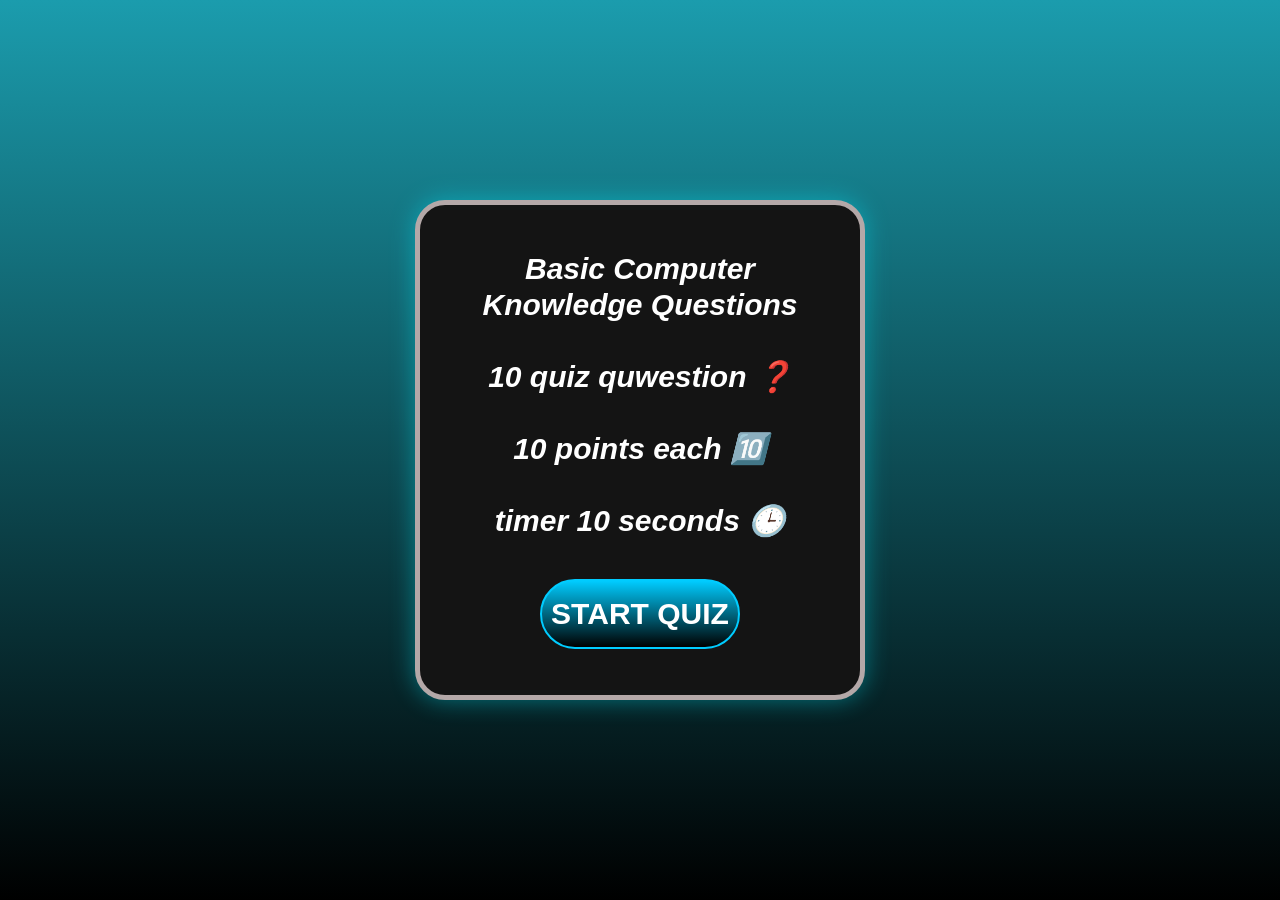
<file: index.html>
<!DOCTYPE html>
<html lang="en">
<head>
    <meta charset="UTF-8">
    <meta name="viewport" content="width=device-width, initial-scale=1.0">
    <title>Quiz App</title>
    <link rel="stylesheet" href="style.css">
</head>
<body>
<div class="box1">
    <p class="intro">
        Basic Computer Knowledge Questions <br><br>
            10 quiz quwestion  ❓ <br><br>
        10 points each 🔟 <br><br>
        timer 10 seconds 🕒 <br>

    </p>
    <div> <button class="start">START QUIZ</button></div>
   



</div>



















    <script src="app.js"></script>
</body>
</html>
</file>
<file: style.css>
* {
    box-sizing: border-box;
    margin: 0;
    padding: 0;
}

body {
    background: linear-gradient(rgb(27, 156, 173), black);
    min-height: 100vh;
    display: flex;
    justify-content: center;
    align-items: center;
    font-family: 'Gill Sans', 'Gill Sans MT', Calibri, 'Trebuchet MS', sans-serif;
}



.box1 {
    background-color: rgb(20, 20, 20);
    border: 5px solid rgb(180, 168, 168);
    width: 700px;
    min-height: 500px;
    border-radius: 30px;

    display: flex;
    flex-direction: column;
    align-items: center;
    justify-content: center;

    padding: 30px;
    box-shadow: 0 0 25px rgba(0, 238, 255, 0.4);
}




.intro {
    color: white;
    font-size: 30px;
    font-style: italic;
    font-weight: bold;
    text-align: center;
    line-height: 1.2;
}



.start {
    height: 70px;
    width: 200px;

    background: linear-gradient(rgb(0, 204, 255), black);
    color: white;

    font-size: 30px;
    font-weight: bold;

    border: 2px solid rgb(0, 204, 255);
    border-radius: 40px;

    margin-top: 40px;

    cursor: pointer;
}

.start:hover {
    color: black;
    background: linear-gradient(white, rgb(36, 147, 155));
    box-shadow: 0 0 20px rgb(0, 204, 255);
}



.quiz-box {
    width: 100%;
    text-align: center;
    color: white;
}


.quiz-box h2 {
    color: rgb(0, 204, 255);
    font-size: 28px;
    margin-bottom: 25px;
}



.quiz-box h3 {
    font-size: 26px;
    margin-bottom: 20px;
}

.timer {
    color: white;
    font-size: 22px;
    font-weight: bold;
    margin-bottom: 25px;
}

#time {
    color: rgb(0, 204, 255);
    font-size: 28px;
}



.options {
    display: flex;
    flex-direction: column;
    gap: 15px;
    width: 90%;
    margin: auto;
}

.option {
    width: 100%;
    min-height: 55px;
    background: linear-gradient(rgb(36, 147, 155), black);
    color: white;
    border: 2px solid rgb(0, 204, 255);
    border-radius: 15px;
    font-size: 20px;
    font-weight: bold;
    cursor: pointer;
    
}

.option:hover {
    background: linear-gradient(white, rgb(36, 147, 155));
    color: black;
    box-shadow: 0 0 15px rgb(0, 204, 255);
}



.quiz-box > p:last-child {
    margin-top: 25px;
    font-size: 20px;
    color: rgb(0, 204, 255);
    font-weight: bold;
}



.result {
    text-align: center;
    color: white;
}

.result h1 {
    font-size: 40px;
    color: rgb(0, 204, 255);
    margin-bottom: 20px;
}

.result h2 {
    font-size: 30px;
    margin-bottom: 15px;
}

.result p {
    font-size: 20px;
    margin-bottom: 25px;
}



.restart {
    height: 60px;
    width: 220px;

    background: linear-gradient(rgb(0, 204, 255), black);
    color: white;

    border: 2px solid rgb(0, 204, 255);
    border-radius: 40px;

    font-size: 24px;
    font-weight: bold;

    cursor: pointer;

}

.restart:hover {
    background: linear-gradient(white, rgb(36, 147, 155));
    color: black;
    transform: scale(1.05);
    box-shadow: 0 0 20px rgb(0, 204, 255);
}



@media (max-width: 768px) {

    body {
        padding: 20px;
    }

    .box1 {
        width: 100%;
        min-height: 500px;
        padding: 20px;
    }

    .intro {
        font-size: 23px;
    }

    .start {
        width: 180px;
        height: 60px;
        font-size: 24px;
    }

    .quiz-box h2 {
        font-size: 23px;
    }

    .quiz-box h3 {
        font-size: 21px;
    }

    .option {
        font-size: 17px;
        min-height: 50px;
    }

    .result h1 {
        font-size: 32px;
    }
}


@media (max-width: 480px) {

    .box1 {
        min-height: 450px;
        border-width: 3px;
        border-radius: 20px;
        padding: 15px;
    }

    .intro {
        font-size: 20px;
    }

    .start {
        width: 160px;
        height: 55px;
        font-size: 20px;
    }

    .quiz-box h2 {
        font-size: 20px;
    }

    .quiz-box h3 {
        font-size: 18px;
    }

    .timer {
        font-size: 18px;
    }

    .option {
        font-size: 15px;
    }
}

* {
    box-sizing: border-box;
    margin: 0;
    padding: 0;
}

body {
    background: linear-gradient(rgb(27, 156, 173), black);
    min-height: 100vh;
    display: flex;
    justify-content: center;
    align-items: center;
    padding: 20px;
    font-family: 'Gill Sans', 'Gill Sans MT', Calibri, 'Trebuchet MS', sans-serif;
}

.box1 {
    background-color: rgb(20, 20, 20);
    border: 5px solid rgb(180, 168, 168);
    width: 450px;
    max-width: 100%;
    border-radius: 30px;
    padding: 35px;
    box-shadow: 0 0 25px rgba(0, 238, 255, 0.4);
}

.heading {
    color: rgb(0, 204, 255);
    font-size: 40px;
    text-align: center;
    margin-bottom: 30px;
}

.form {
    display: flex;
    flex-direction: column;
    gap: 20px;
}

.input-box {
    display: flex;
    flex-direction: column;
    gap: 8px;
}

.input-box label {
    color: white;
    font-size: 20px;
    font-weight: bold;
}

.input-box input {
    width: 100%;
    height: 50px;
    padding: 12px 15px;
    border: 2px solid rgb(0, 204, 255);
    border-radius: 12px;
    background-color: rgb(35, 35, 35);
    color: white;
    font-size: 17px;
    outline: none;
}

.input-box input:focus {
    box-shadow: 0 0 12px rgb(0, 204, 255);
}

.input-box input::placeholder {
    color: rgb(180, 180, 180);
}

.remember {
    display: flex;
    justify-content: space-between;
    align-items: center;
    flex-wrap: wrap;
    gap: 10px;
    color: white;
    font-size: 15px;
}

.remember label {
    display: flex;
    align-items: center;
    gap: 6px;
}

.remember a,
.switch-page a {
    color: rgb(0, 204, 255);
    text-decoration: none;
    font-weight: bold;
}

.remember a:hover,
.switch-page a:hover {
    text-decoration: underline;
}

.btn {
    width: 100%;
    min-height: 55px;
    background: linear-gradient(rgb(0, 204, 255), black);
    color: white;
    border: 2px solid rgb(0, 204, 255);
    border-radius: 40px;
    font-size: 22px;
    font-weight: bold;
    cursor: pointer;
    transition: 0.3s;
}

.btn:hover {
    color: black;
    background: linear-gradient(white, rgb(36, 147, 155));
    box-shadow: 0 0 20px rgb(0, 204, 255);
    transform: scale(1.02);
}

.switch-page {
    color: white;
    text-align: center;
    font-size: 17px;
    margin-top: 25px;
    line-height: 1.6;
}

@media (max-width: 480px) {
    body {
        padding: 15px;
    }

    .box1 {
        padding: 22px 18px;
        border-width: 3px;
        border-radius: 22px;
    }

    .heading {
        font-size: 32px;
        margin-bottom: 25px;
    }

    .input-box label {
        font-size: 17px;
    }

    .input-box input {
        height: 46px;
        font-size: 15px;
    }

    .remember {
        font-size: 13px;
    }

    .btn {
        min-height: 50px;
        font-size: 19px;
    }

    .switch-page {
        font-size: 15px;
    }
}
#logoutBtn {
    position: absolute;
    top: 20px;
    right: 20px;
    background-color: rgb(17, 101, 112);
    color: white;
    padding: 12px 25px;
    border: none;
    border-radius: 10px;
    font-size: 16px;
    cursor: pointer;
    transition: 0.3s;
}

#logoutBtn:hover {
    background-color: black;
    box-shadow: 0 0 10px rgb(27, 156, 173);
}


* {
    box-sizing: border-box;
    margin: 0;
    padding: 0;
}

body {
    background: linear-gradient(rgb(27, 156, 173), black);
    min-height: 100vh;
    padding: 30px 15px;
    font-family: Arial, Helvetica, sans-serif;
    color: white;
}

.container {
    max-width: 1000px;
    width: 100%;
    margin: 30px auto;
    padding: 30px;
    background: rgb(20, 20, 20);
    border: 3px solid rgb(180, 168, 168);
    border-radius: 25px;
    box-shadow: 0 0 20px rgba(27, 156, 173, 0.5);
}

h1 {
    text-align: center;
    font-size: 42px;
    margin: 25px 0 10px;
}

.subtitle {
    text-align: center;
    color: #bbb;
    margin-bottom: 25px;
}

.back-btn {
    display: inline-block;
    text-decoration: none;
    color: white;
    background: rgb(27, 156, 173);
    padding: 10px 18px;
    border-radius: 10px;
}

.table-wrapper {
    width: 100%;
    overflow-x: auto;
}

table {
    width: 100%;
    min-width: 550px;
    border-collapse: collapse;
    margin-top: 20px;
}

th, td {
    padding: 15px 12px;
    border: 1px solid #555;
    text-align: center;
}

th {
    background: rgb(27, 156, 173);
    color: white;
}

tbody tr:nth-child(even) {
    background: #292929;
}

#message {
    text-align: center;
    margin: 20px 0;
    color: #ddd;
}

@media (max-width: 600px) {
    body {
        padding: 15px 10px;
    }

    .container {
        padding: 18px 12px;
        margin: 15px auto;
        border-radius: 18px;
    }

    h1 {
        font-size: 30px;
    }

    th, td {
        padding: 10px;
        font-size: 13px;
    }
}

.history-btn,
.logout-btn {
    position: absolute;
    top: 20px;
    padding: 12px 20px;
    border: none;
    border-radius: 10px;
    color: white;
    font-size: 16px;
    cursor: pointer;
    transition: 0.3s;
}

.history-btn {
    right: 120px;
    background-color: rgb(16, 85, 94);
}

.logout-btn {
    right: 20px;
    background-color: crimson;
}

.history-btn:hover,
.logout-btn:hover {
    transform: scale(1.05);
    box-shadow: 0 0 10px rgb(27, 156, 173);
}

@media (max-width: 450px) {
    .history-btn,
    .logout-btn {
        top: 15px;
        padding: 10px 12px;
        font-size: 13px;
    }

    .history-btn {
        right: 105px;
    }

    .logout-btn {
        right: 10px;
    }
}
</file>
